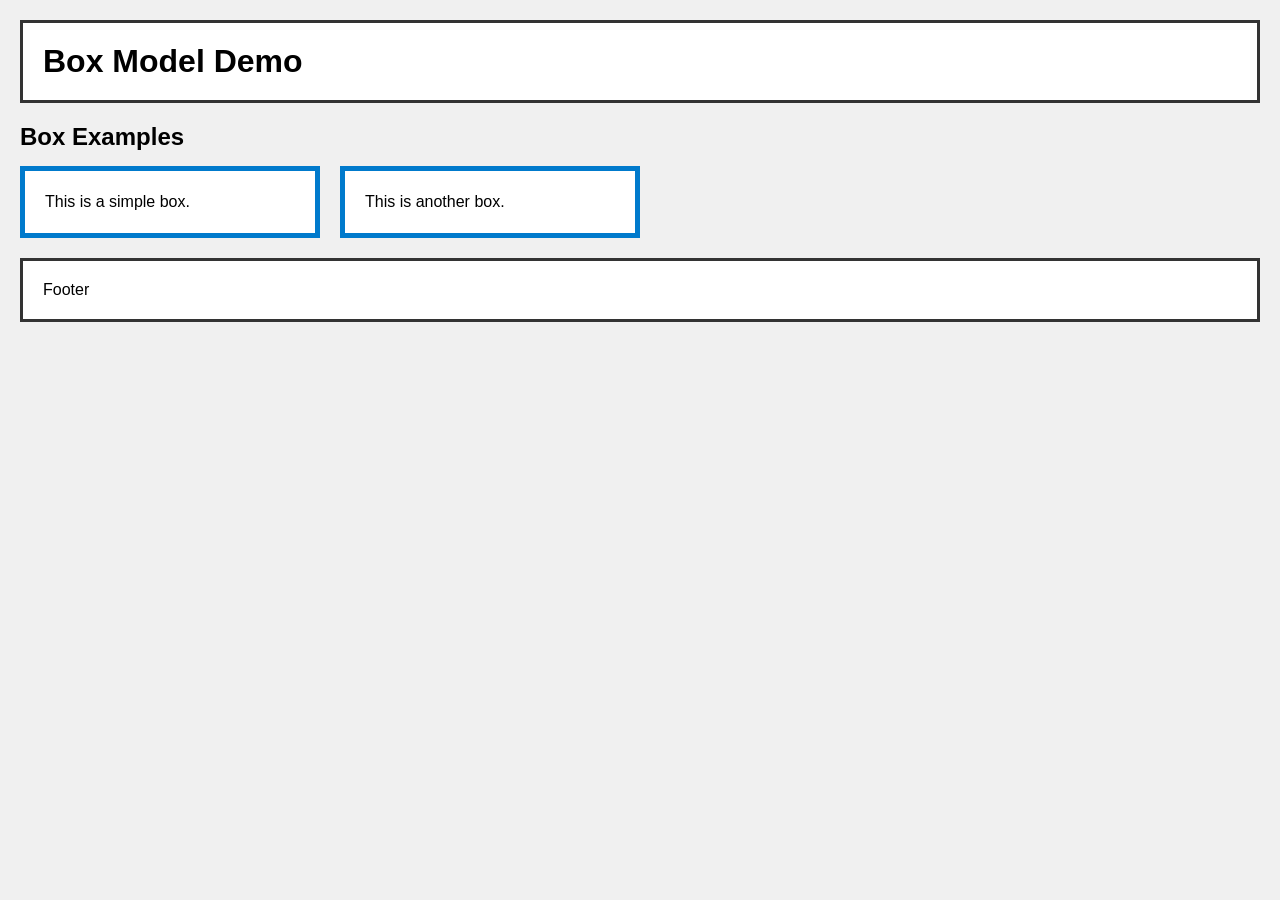
<file: index.html>
<!doctype html>
<html lang="en">
<head>
  <meta charset="utf-8">
  <title>Box Model Practice</title>
  <link rel="stylesheet" href="styles.css">
</head>
<body>

  <header>
    <h1>Box Model Demo</h1>
  </header>

  <main>
      <section class="boxes" aria-labelledby="boxes-title">
        <h2 id="boxes-title">Box Examples</h2>

        <div class="box-container">

            <div class="box">
                <div class="box-content">
                <p>This is a simple box.</p>
                </div>
            </div>

            <div class="box">
                <div class="box-content">
                <p>This is another box.</p>
                </div>
            </div>

        </div>
    </section>

  </main>

  <footer>
    <p>Footer</p>
  </footer>

</body>
</html>
</file>
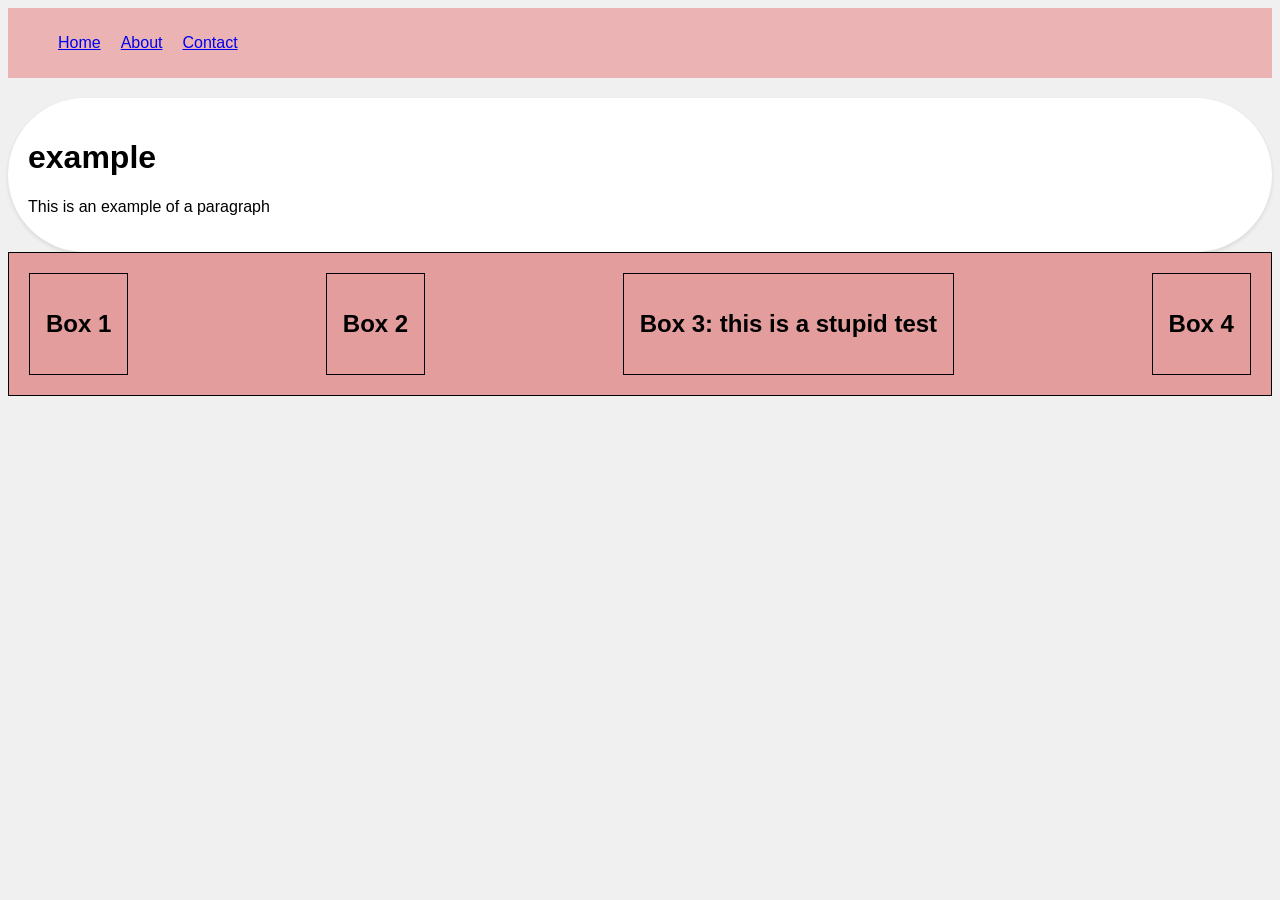
<file: exercise.html>
<!doctype html>
<html lang="en">
<head>
  <meta charset="utf-8" />
  <meta name="viewport" content="width=device-width, initial-scale=1" />
  <title>4 Boxes (No Layout)</title>
  <style>
    /* Boxes are named here, but no layout is applied */
    /* * {
        box-sizing: border-box;
        margin: 0;
        padding: 0;
    }
     */
    body {
        background-color: #f0f0f0;
        
        font-family: Arial, sans-serif;
    }
    .example {
        background-color: #ffffff;
        padding: 20px;
        border-radius: 80px;
        box-shadow: 0 2px 4px rgba(0, 0, 0, 0.1);
        margin-top: 20px;
    }
    .box-one {
        }
    .box-two {
        }

    .box-three {}
    .box-four {}

    section {
        background-color: #e39d9d;
        padding: 20px;
        border: 1px solid black;
        display: flex;
        flex-direction: row;
        justify-content: space-between;
        flex-wrap: wrap;
         */ */
    }

    nav {
        background-color: #ebb3b3;
        padding: 10px;
        display: flex;
        
    }
    ul {
        display: flex;
        justify-content: center;
    }
    li {
        display: inline;
        margin-right: 20px;
    }

    /* Optional: minimal styling so you can see the boxes (still no layout system) */
    .box {
        display: inline-block;
        border: 1px solid black;
        padding: 16px;
    
     
      
    }
  </style>
</head>
<body>
    
    
    <nav>
        <ul>
            <li><a href="#">Home</a></li>
            <li><a href="#">About</a></li>
            <li><a href="#">Contact</a></li>
        </ul>
    </nav>
    <div class="example">
        <h1> example</h1>
        <p> This is an example of a paragraph</p>
    </div>
    <section>
        <div class="box box-one">
            <h1> Box 1</h1>
        </div>
            
        <div class="box box-two">
            <h1> Box 2</h1>
        </div>
            
        <div class="box box-three">
            <h1> Box 3: this is a stupid test</h1>
        </div>
            
        <div class="box box-four">
            <h1> Box 4</h1>
        </div>
    </section>
    
</body>
</body>
</html>
</file>
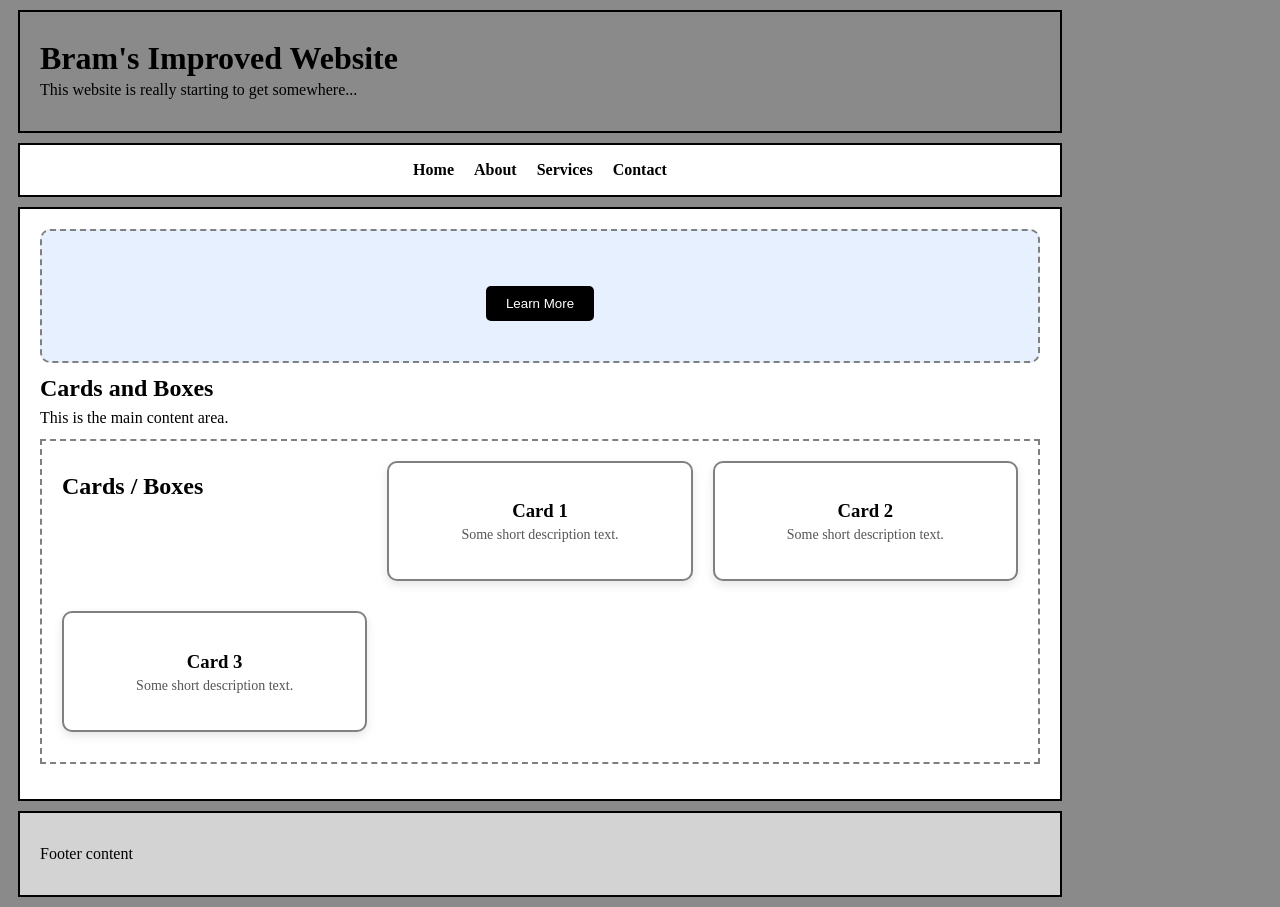
<file: Layout practice/starter_web_layout_internal_css (3).html>
<!DOCTYPE html>
<html lang="en">
<head>
  <meta charset="UTF-8">
  <meta name="viewport" content="width=device-width, initial-scale=1.0">
  <title>Bram's Layout Practice</title>
  <style>
    /* Intentionally basic and not responsive.
       Students should improve this with Flexbox, Grid, and media queries. */

    header,
    nav,
    main,
    footer {
      max-width: 1000px;
      margin: 20px auto;
      padding: 20px;
      border: 2px solid black;
      background-color: rgb(139, 138, 138);
    }

    body {
      font-family: Times, sans-serif;
      margin: 1;
      line-height: 10px;
      background-color: rgb(139, 138, 138);
      color: rgb(0, 0, 0);
    }

    header {
      background-color: rgb(139, 138, 138);
      padding: 20px;
      border: 2px solid black;
      margin: 10px;
    }

    nav {
      background-color: rgb(255, 255, 255);
      padding: 20px;
      border: 2px solid black;
      margin: 10px;

      display: flex;
      gap: 20px;

      justify-content: center;
      align-items: center;
    }

    nav a {
      text-decoration: none;
      color: black;
      font-weight: bold;
      nav a:hover {
        color: gray;
      }
    }


    main {
      background-color: rgb(255, 255, 255);
      padding: 20px;
      border: 2px solid black;
      margin: 10px;
      min-height: 300px;
    }

    section {
      background-color: white;
      border: 2px dashed gray;
      padding: 20px;
      margin-bottom: 15px;
    }

    .box {
      background-color: #e5e5e5;
      border: 2px solid gray;
      padding: 20px;
      margin-bottom: 10px;

      

      background-color: white;
      padding: 25px;
      border-radius: 10px;
      box-shadow: 0 4px 10px rgba(0,0,0,0.1);

      text-align: center;
    }

    footer {
      background-color: lightgray;
      padding: 20px;
      border: 2px solid black;
      margin: 10px;
    }

    .hero {
      background-color: #e6f0ff;
      padding: 40px;
      border-radius: 10px;
      text-align: center;
    }  


    .hero h2 {
      font-size: 28px;
      margin-bottom: 10px;
      } 

    .hero p {
        font-size: 18px;
        color: #333;
      }
      
    .hero button {
        margin-top: 15px;
        padding: 10px 20px;
        border: none;
        background-color: black;
        color: white;
        border-radius: 5px;
        cursor: pointer;
    }

    .hero button:hover {
        background-color: gray;
      }

    .cards-section {
      align-items: stretch;
      display: grid;
      grid-template-columns: 1fr 1fr 1fr;
      gap: 20px;
    }

    .box {
      transition: 0.2s;
      
    }

    .box h3 {
      margin-bottom: 10px;
    }

    .box p {
      font-size: 14px;
      color: #555;
    }

    .box:hover {
      transform: translateY(-5px);
      box-shadow: 0 8px 15px rgba(0,0,0,0.2);
    }
  
  </style>
</head>
<body>

  <header>
    <h1>Bram's Improved Website</h1>
    <p>This website is really starting to get somewhere...</p>
  </header>

  <nav>

    <a href="#">Home</a>
    <a href="#">About</a>
    <a href="#">Services</a>
    <a href="#">Contact</a>


  </nav>
  
  <main>
    <section class="hero"> 
      <button>Learn More</button>
    </section>

      <h2>Cards and Boxes</h2>
      <p>This is the main content area.</p>
    </section>

    <section class="cards-section">
    <h2>Cards / Boxes</h2>
      <div class="box">
      <h3>Card 1</h3>
      <p>Some short description text.</p>
      </div>

    <div class="box">
      <h3>Card 2</h3>
      <p>Some short description text.</p>
      </div>

    <div class="box">
      <h3>Card 3</h3>
      <p>Some short description text.</p>
      </div>
    </section>
  </main>

  <footer>
    <p>Footer content</p>
  </footer>

</body>
</html>
</file>
<file: styles.css>
/* Reset + predictable box model */
* {
  box-sizing: border-box;
  margin: 0;
  padding: 0;
}

/* Page styling */
body {
  background-color: #f0f0f0;
  padding: 20px;
  font-family: Arial, sans-serif;
}

/* Header and footer */
header,
footer {
  background-color: #ffffff;
  padding: 20px;
  border: 3px solid #333;
  margin-bottom: 20px;
}

/* Section (semantic grouping, NOT box model demo) */
section.boxes {
  margin-bottom: 20px;
}

/* Section heading */
section.boxes h2 {
  margin-bottom: 15px;
}

/* Layout container */
.box-container {
  display: flex;
  gap: 20px;
  flex-wrap: wrap;
}

/* Box model focus */
.box {
  background-color: #ffffff;

  /* CONTENT SIZE */
  width: 300px;

  /* BORDER */
  border: 5px solid #007acc;
}

/* Inner content to demonstrate padding clearly */
.box-content {
  /* PADDING */
  padding: 20px;
}

/* Paragraph spacing */
.box-content p {
  line-height: 1.4;
}
</file>
